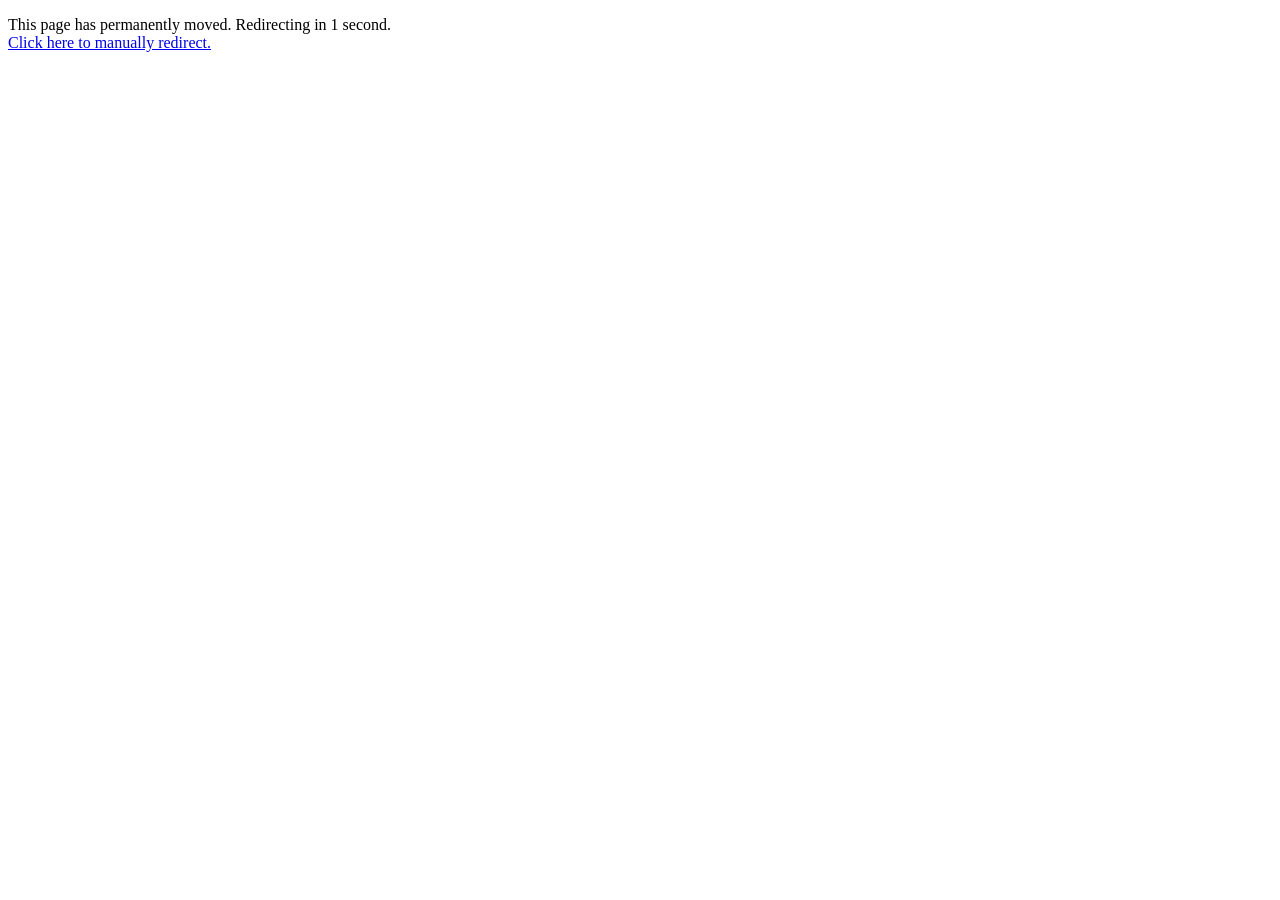
<file: index.html>
<!DOCTYPE html>
<html>
<head>
  <!-- HTML meta refresh URL redirection -->
  <meta http-equiv="refresh"
        content="0; url=./cgi-bin/Thyrosim.cgi">
</head>
<body>
  <p>This page has permanently moved. Redirecting in 1 second.
    <br>
    <a href="./cgi-bin/Thyrosim.cgi">
      Click here to manually redirect.
    </a>
  </p>
</body>
</html>
</file>
